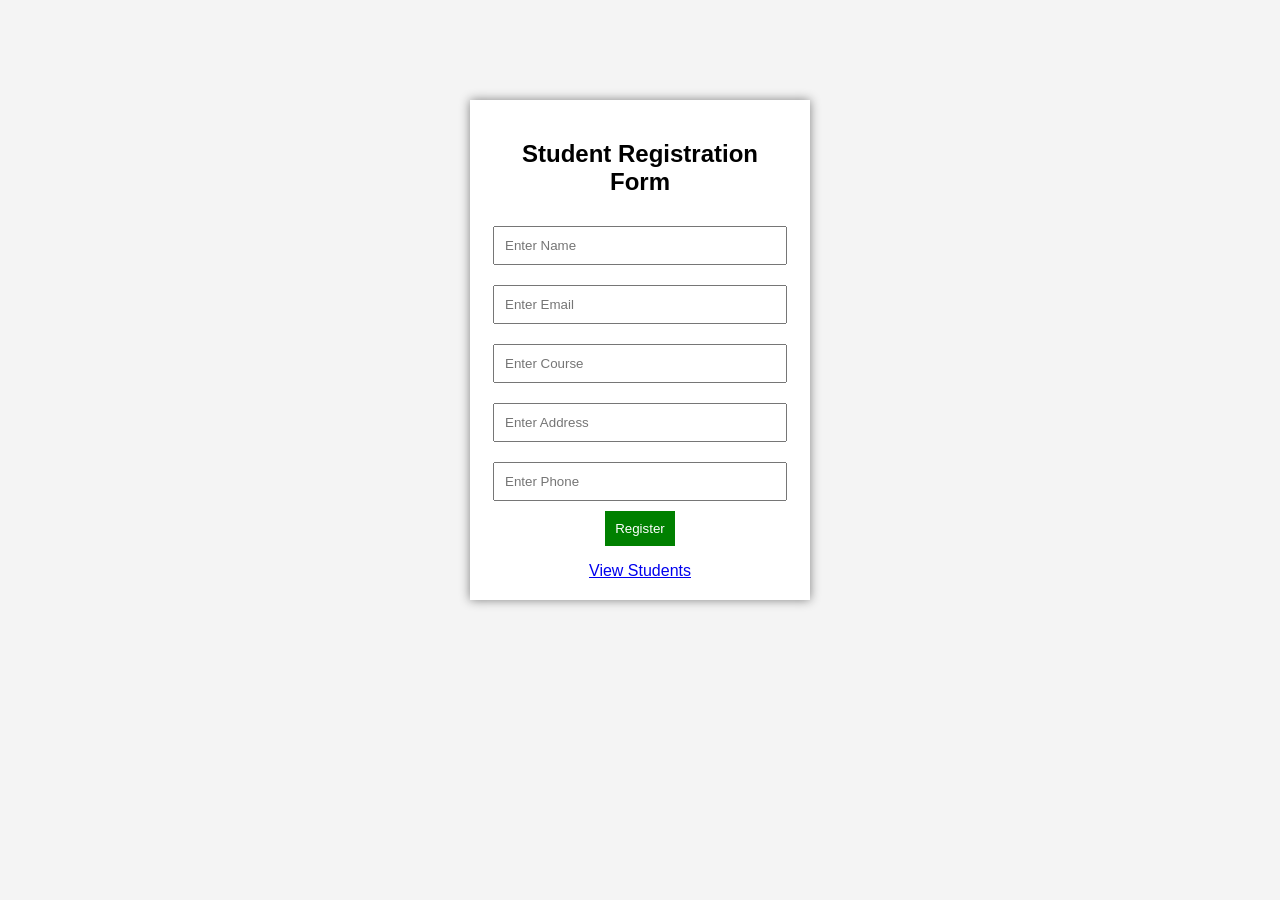
<file: templates/index.html>
<!DOCTYPE html>
<html>
<head>
    <title>Student Registration</title>
    <link rel="stylesheet" href="/static/style.css">
</head>
<body>

<div class="container">
    <h2>Student Registration Form</h2>

    <form action="/add" method="POST" onsubmit="return validateForm()">
        <input type="text" id="name" name="name" placeholder="Enter Name">
        <input type="email" id="email" name="email" placeholder="Enter Email">
        <input type="text" id="course" name="course" placeholder="Enter Course">
        <input type="text" id="address" name="address" placeholder="Enter Address">
        <input type="text" id="phone" name="phone" placeholder="Enter Phone">
        


        <button type="submit">Register</button>
    </form>

    <p id="error" style="color:red;"></p>

    <a href="/students">View Students</a>
</div>

<script>
function validateForm() {
    let name = document.getElementById("name").value;
    let email = document.getElementById("email").value;
    let course = document.getElementById("course").value;
    let address = document.getElementById("address").value;
    let phone = document.getElementById("phone").value;
    


    if (name == "" || email == "" || course == "" || address == "" || phone == "" ) {
        document.getElementById("error").innerText = "All fields are required!";
        return false;
    }

    return true;
}
</script>

</body>
</html>
</file>
<file: static/style.css>
body {
    font-family: Arial;
    background: #f4f4f4;
}

.container {
    width: 300px;
    margin: auto;
    margin-top: 100px;
    padding: 20px;
    background: white;
    box-shadow: 0px 0px 10px gray;
    text-align: center;
}

input {
    width: 90%;
    padding: 10px;
    margin: 10px 0;
}

button {
    padding: 10px;
    background: green;
    color: white;
    border: none;
    cursor: pointer;
}

button:hover {
    background: darkgreen;
}
</file>
